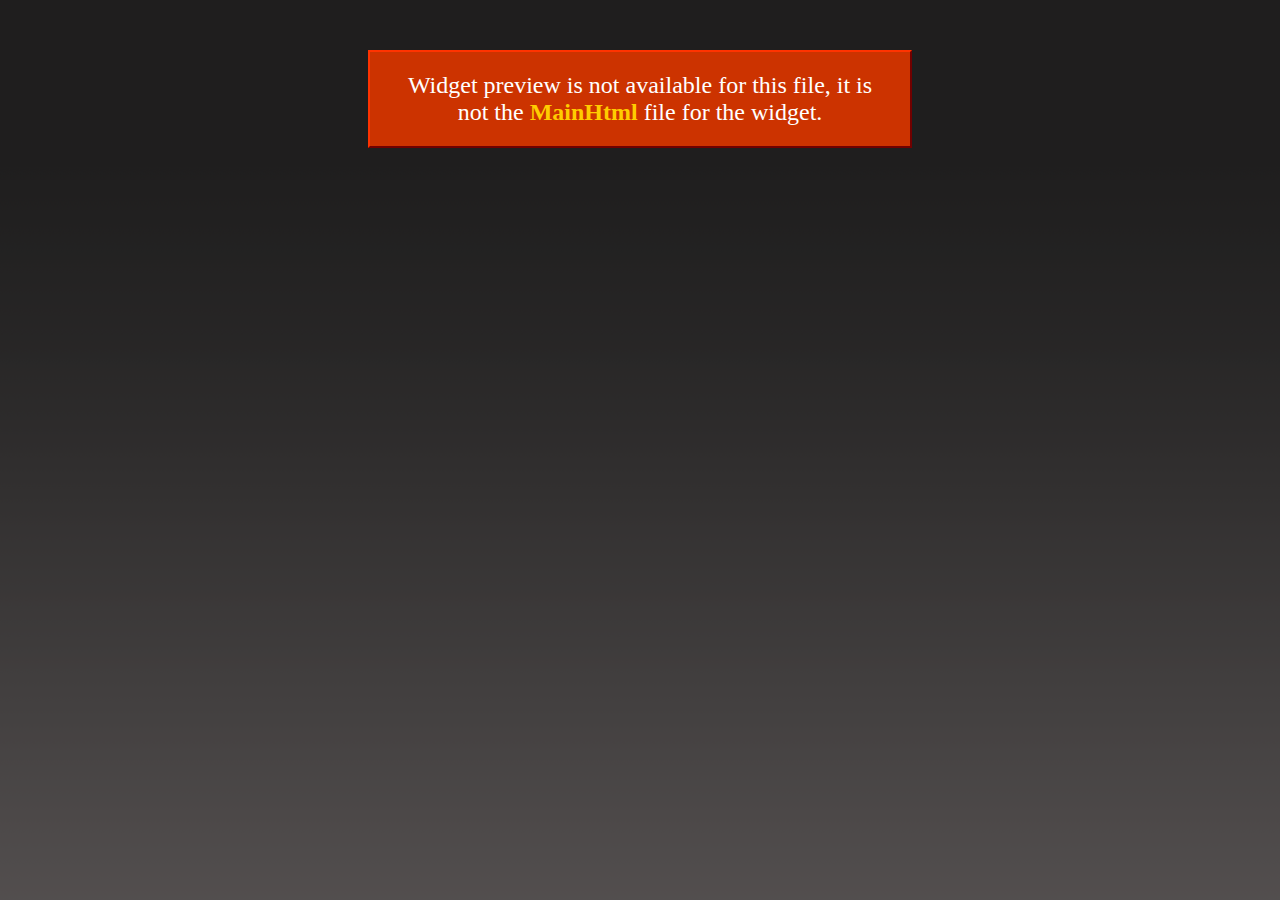
<file: Wikipedia/preview/nopreview.html>
<!DOCTYPE html PUBLIC "-//W3C//DTD XHTML 1.0 Transitional//EN" "http://www.w3.org/TR/xhtml1/DTD/xhtml1-transitional.dtd">
<html xmlns="http://www.w3.org/1999/xhtml">
<head>
<style type="text/css">
body {
	background-image: url(images/Gradient0Background.png);
	background-repeat: repeat-x;
	font-family: "Nokia Sans", "Nokia Sans SemiBold", "Arial Narrow";
	overflow: hidden;
	color: #FFFFFF;
}
div {
	text-align: center;
	padding: 20px;
	margin-top: 50px;
	margin-right: auto;
	margin-left: auto;
	width: 500px;
	font-size: x-large;
	font-weight: normal;
	background-color: #CC3300;
	border-top-width: 2px;
	border-right-width: 2px;
	border-bottom-width: 2px;
	border-left-width: 2px;
	border-top-style: solid;
	border-right-style: solid;
	border-bottom-style: solid;
	border-left-style: solid;
	border-top-color: #FF3300;
	border-right-color: #710000;
	border-bottom-color: #710000;
	border-left-color: #FF3300;
}
strong {
	color: #FFCC00;
}
</style>
</head>
<body>
<div> Widget preview is not available for this file, it is not the <strong>MainHtml</strong> file for the widget.
</div>
</body>
</html>
</file>
